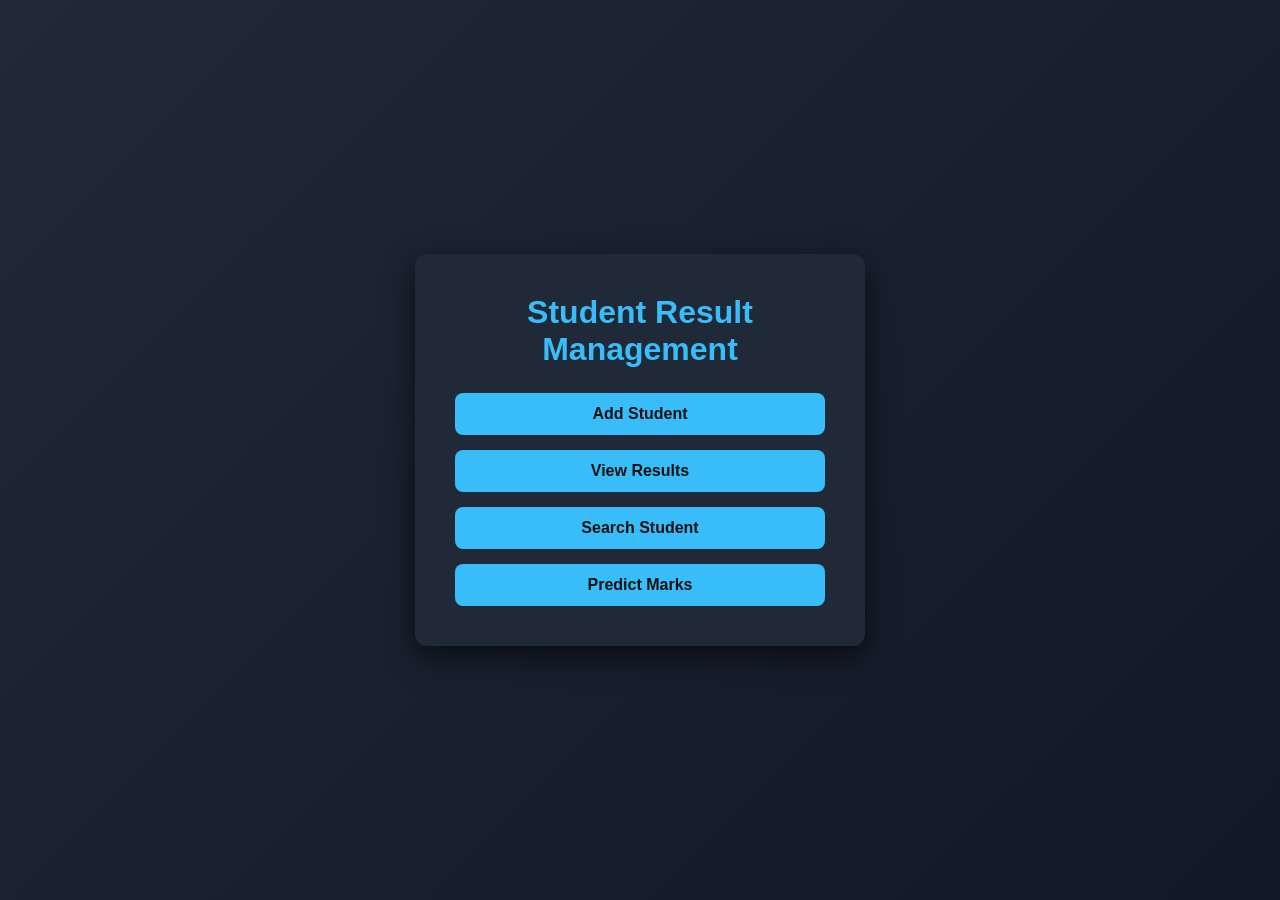
<file: templates/index.html>
<!DOCTYPE html>
<html>
<head>

<title>Student Result Management</title>

<link rel="stylesheet" href="../static/style.css">

</head>

<body>

<div class="container">

<h1>Student Result Management</h1>

<div class="btn-group">

<a href="/add" class="nav-btn">Add Student</a>

<a href="/view" class="nav-btn">View Results</a>

<a href="/search" class="nav-btn">Search Student</a>

<a href="/predict" class="nav-btn">Predict Marks</a>

</div>

</div>

</body>
</html>
</file>
<file: static/style.css>
/* Reset */
*{
    margin:0;
    padding:0;
    box-sizing:border-box;
    font-family: 'Segoe UI', Tahoma, Geneva, Verdana, sans-serif;
}

/* Page Background */
body{
    background: linear-gradient(135deg,#1f2937,#111827);
    min-height:100vh;
    display:flex;
    justify-content:center;
    align-items:center;
    color:white;
}

/* Main Card */
.container{
    background:#1f2937;
    padding:40px;
    border-radius:12px;
    width:450px;
    box-shadow:0 10px 30px rgba(0,0,0,0.6);
    text-align:center;
}

/* Heading */
h1,h2{
    margin-bottom:25px;
    color:#38bdf8;
}

/* Navigation Buttons */
.btn-group{
    display:flex;
    flex-direction:column;
    gap:15px;
}

/* Button Style */
.nav-btn{
    text-decoration:none;
    background:#38bdf8;
    color:#111;
    padding:12px;
    border-radius:8px;
    font-weight:bold;
    transition:0.3s;
}

.nav-btn:hover{
    background:#0ea5e9;
    transform:translateY(-2px);
}

/* Input Fields */
input{
    width:100%;
    padding:10px;
    margin:10px 0;
    border-radius:6px;
    border:none;
    outline:none;
}

/* Submit Button */
button{
    width:100%;
    padding:12px;
    border:none;
    border-radius:8px;
    background:#22c55e;
    color:white;
    font-weight:bold;
    cursor:pointer;
    transition:0.3s;
}

button:hover{
    background:#16a34a;
}

/* Table Styling */
table{
    width:100%;
    margin-top:20px;
    border-collapse:collapse;
}

th{
    background:#38bdf8;
    color:#111;
    padding:10px;
}

td{
    padding:10px;
    background:#374151;
}

tr:nth-child(even){
    background:#4b5563;
}

/* Edit/Delete Buttons */
td a{
    text-decoration:none;
    padding:6px 10px;
    border-radius:5px;
    margin:2px;
    font-size:12px;
}

td a:first-child{
    background:#facc15;
    color:black;
}

td a:last-child{
    background:#ef4444;
    color:white;
}
table{
width:100%;
margin-top:20px;
border-collapse:collapse;
}

th, td{
padding:12px;
text-align:center;
}

th{
background:#38bdf8;
color:#111;
}

td{
background:#374151;
}

tr:nth-child(even){
background:#4b5563;
}
</file>
